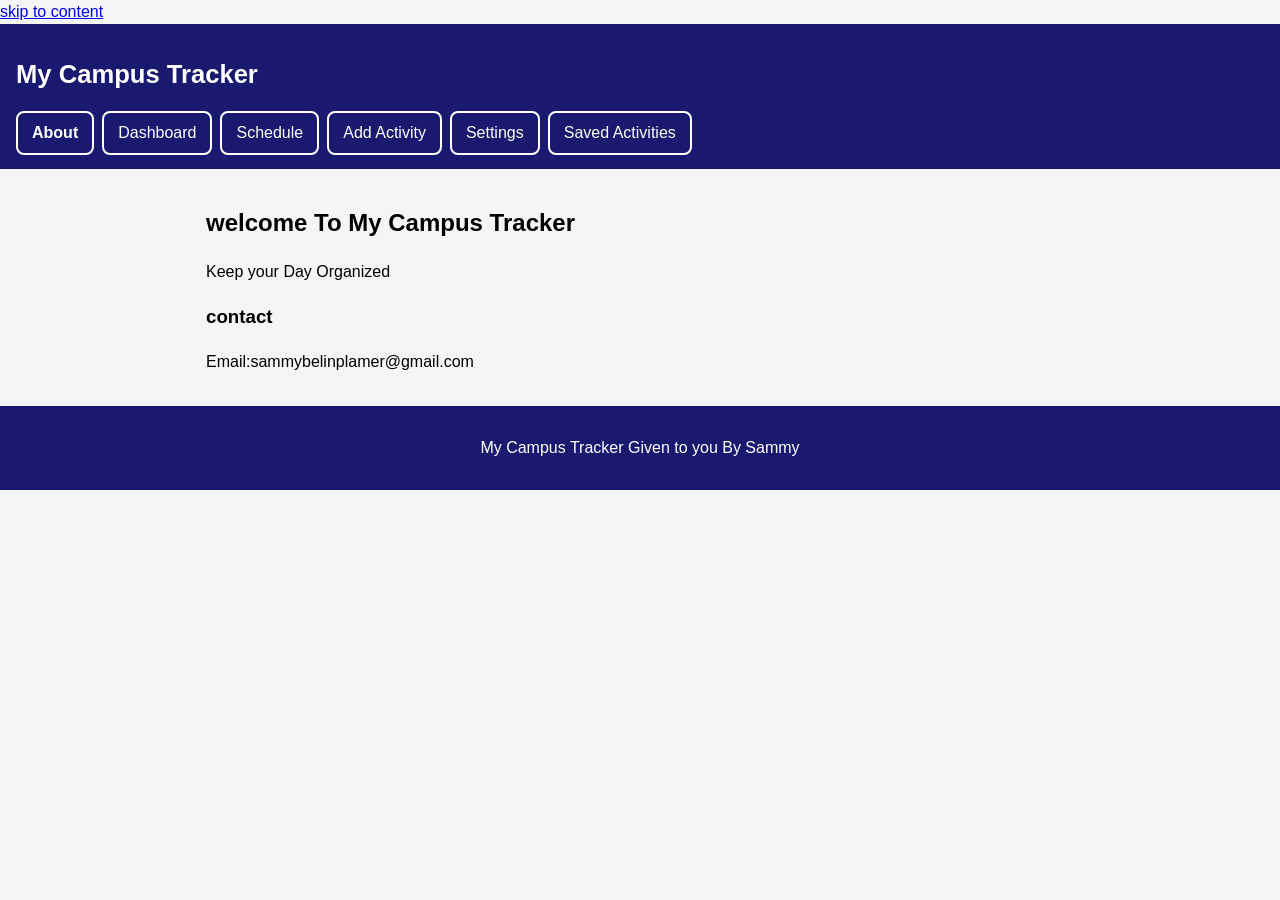
<file: index.html>
<!DOCTYPE html>
<html lang="en">
    <head>
        <meta charset="UTF-8">
        <meta name="viewport" content="width=device-width, initial-scale=1">
        <title>MY Campus Tracker</title>
        <link rel="stylesheet" href="styles/main.css">


    </head>
    <body>
        <a class="slip-link" href="#main">skip to content</a>
        <header>
            <h1>My Campus Tracker</h1>
            <nav aria-label="Main navigation">
                <button data-page="about" aria-current="page">About</button>
                <button data-page="dashboard">Dashboard</button>
                <button data-page="records">Schedule</button>
                <button data-page="form">Add Activity </button>
                <button data-page="settings">Settings</button>
                <button data-page="data">Saved Activities</button>

            </nav>

        </header>
        <main id="main">
            <section id="page" data-page="about">
                <h2 tabindex="-1">welcome To My Campus Tracker</h2>
                <div class="card">
                    <p>Keep your Day Organized</p>
                    <h3>contact</h3>
                    <p>Email:sammybelinplamer@gmail.com</p>

                </div>

            </section>
            <section id="page-dashboard" class="page" data-page="dashboard" hidden>
                <h2 tabindex="-1">Dashboard</h2>
                <form id="record-form" novalidate>
                    <div class="filed">
                        <label for="title">Activity title</label>
                        <input id="title" aria-describedby="title-error" required>
                        <p id="title-error" class="error" role="statis"></p>

                    </div>
                    <div class="field">
                        <label for="duration">Duration(use the unit selected)</label>
                        <input id="duration" inputmode="decimal"
                          aria-describedby="duaration-error" required>
                        <p id="duration-error" class="error" role="satus"></p>

                    </div>
                    <div class="field">
                        <label for="duration">Duration(use selcted Unit)</label>
                        <input id="duration-error" inputmode="decimal"
                           aria-describedby="duration-error" required>
                        <p id="duration-error" class="error" role="status"></p>

                    </div>
                    <div class="field">
                        <label for="tag">Category</label>
                        <input id="tag" list="tag-list" aria-describedby="tag-error" required>
                        <datalist id="tag"></datalist>
                        <p id="tag-error" class="error" role="status"></p>
                        
                    </div>
                    <button type="submit">save</button>
                    <button type="button" id="cancel-button" class="secondary">Cancel</button>

                </form>
            </section>
            <section id="page-form" class="page" data-page="form" hidden>
               <h2 id="form-heading" tabindex="-1">Add an activity</h2>
               <form id="record-form" novalidate>
                <div class="field">
                    <label for="title">activity title</label>
                    <input id="title" aria-describedby="title-error" required>
                    <p id="title error" class="error" role="status"></p>

                </div>
                <div class="field">
                  <label for="dueDate">Duration(use the unit selected)</label>
                  <input id="tag" list="tag-list" aria-describedby="tag-error" required>
                  <datalist id="tag-error"></datalist>
                  <p id="tag-error" class="error" role="status"></p>

                </div>
                <button type="submit">Save</button>
                <button type="button" id="cancel-button" class="secondary">cancel</button>

             </form>
            </section>
            <section id="page-settings"class="page" data-page="settings" hidden>
                <h2 tabindex="-1">settings</h2>
                <form id="settings-form" novalidate>
                    <fieldset>
                        <legend>Time unit</legend>
                        <div class="field">
                            <input id="unit-minutes" type="radio" name="unit" checked>
                            <label for="unit-minutes">Minutes</label>
                            
                        </div>
                        <div class="field">
                            <input id="unit-hours" type="radio" name="unit">
                            <label for="unit-hours">Hours</label>

                        </div>
                    </fieldset>
                    <div class="field">
                        <label for="cap">planned Time Limit (in the selcted unit)</label>
                        <input id="cap" inputmode="decimal" aria-describedby="cap-error" required>
                        <p id="tags-error" class="error" role="status"></p>

                    </div>
                    <button type="submit">Save settings</button>


                </form>
            </section>
            <section id="page-data" class="page" data-page="data" hidden>
                <h2 tabindex="-1">Import and export</h2>
                <div class="card">
                    <button type="button" id="export-button">ExportJSON</button>
                    <label for="import-file">IMPORT JSON(replaces current activities)</label>
                    <input id="import-file" type="file" accpets=".json">
                    <button type="button" id="reset-button" class="danger">Restore Sample Activities</button>
                    <p id="data-status" role="status"></p>

                </div>
            </section>
        </main>
        <footer><P> My Campus Tracker Given to you By Sammy</P></footer>
        <script src="scripts/state.js"></script>
        <script src="scripts/validators.js"></script>
        <script src="scripts/search.js"></script>
        <script src="scripts/storage.js"></script>
        <script src="scripts/ui.js"></script>
        <script src="scripts/main.js"></script>
    </body>   
</html>
</file>
<file: styles/main.css>
:root {
    --blue: midnightblue;
    --teal: teal;
    --amber: orange;
    --red: firebrick;
    --bg: whitesmoke;
    --card: white;
    --text: black;
    --radius: 8px;

}
* { box-sizing: border-box; }
[hidden] { display:none !important; }
body {
    margin: 0;
    font-family: Arial, sans-serif;
    background: var(--bg);
    color: var(--text);
    line-height:1.5;
}
main {
    max-width: 900px;
    margin: auto;
    padding: 16px;
}
header,
footer {
    background: var(--blue);
    color:white;
    padding: 14px 16px;
}
 footer { text-align: center; }
 h1 { font-size: 1.6rem; }
 .skip-link { 
    position: absolute;
    left: -9999px;
    background: white;
    color: midnightblue;
    padding: 10px;
 }
 .skip-link:focus {
    left: 10px;
    top: 10px;
    z-index: 10;
}
nav{
    display: flex;
    flex-wrap: wrap: wrap;
    gap; 8px;
    margin-top: 8px;

}
button,
input,
select{
    font:inherit;
    border-radius: : var(--radius);
}
button {
    background: var(--teal);
    color: white;
    border: 1px solid transparent;
    padding: 8px 14px;
    cursor: pointer;
    transition: background-color 0.2s;

}
button:hover { background: darkslategray; }
nav button {
    background: transparent;
    color: white;
    broder: 2px solid white;
}
nav button:hover,
nav button[aria-current="page"] {font-weigt: bold; }
button.secondary {
    background: white;
    color: var(--blue);
    border: 1px solid var(--blue);
}
button.secondary:hover {background: whitesmoke; }
button.danger { background: var(--red); }
button.danger:hover { background: darkred; }
input ,
select {
    width: 100%;
    padding: 8px;
    border: 1px solid gray;
    background: white;
    color: black;
}
.skip-link:focus {left: 10px; top: 10px; z-index: 10; }
nav {
    display: flex;
    flex-wrap: wrap;
    gap: 8px;
    margin-top: 8px;

}
button, input, select { font: inherit; border-radius: var(--radius); }
nav button { border: 2px solid white; }
nav button:hover, nav button [aria-current="page"]{
    background: white;
    color: var(--blue);
}
nav button[aria-current="page"] { font-weight: bold; }
input, select {
    width: 100%;
    padding: 8px;
    border: 1px solid gray;
    background; white;
    color: black;
}
input[type="checkbox"], input[type="radio"] { width: auto; }
input[aria-invalid="true"] { border: 2px solid var(--red); }
.field, fieldset { margin-bottom; 14px; }
</file>
